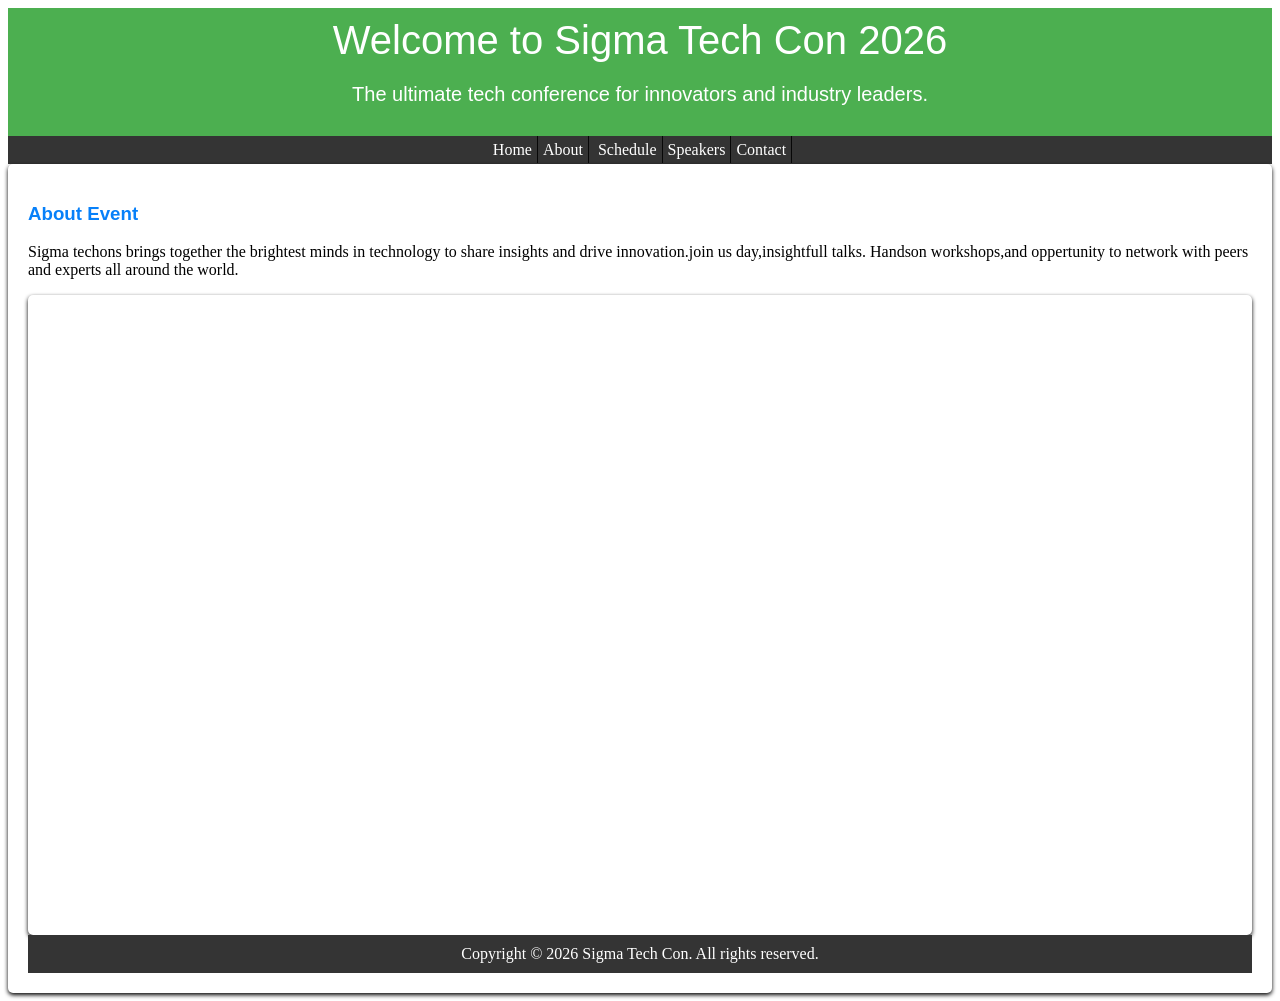
<file: about.htm>
<!DOCTYPE html>
<html lang="en">
<head>
<link rel="stylesheet" href="techcons.css">
    <meta charset="UTF-8">
    <meta name="viewport" content="width=device-width, initial-scale=1.0">
    <title>Techcons</title>
</head>
<body>
    <header class="header">Welcome to Sigma Tech Con 2026<p id="smalltext"> The ultimate tech conference for innovators and industry leaders.  </p></header>
   <nav> <a href="index.htm">Home</a><a href="about.htm">About</a>
<a href="schedule.htm"> Schedule</a><a href="Speaker.htm">Speakers</a><a href="contact.htm">Contact</a></nav>
  <div id="divabout">

    <p id="bluehilighter">
        <h3 id ="bluehilighter">About Event </h3>
        Sigma techons brings together the brightest minds in technology to share insights and drive innovation.join us day,insightfull talks.
    Handson workshops,and oppertunity to network with peers and experts all around the world.   </p>
<div id="divabout" style="height: 600px;"></div>

        
    <footer id="footer1">Copyright &copy; 2026 Sigma Tech Con. All rights reserved.</footer></body>
</html>
</file>
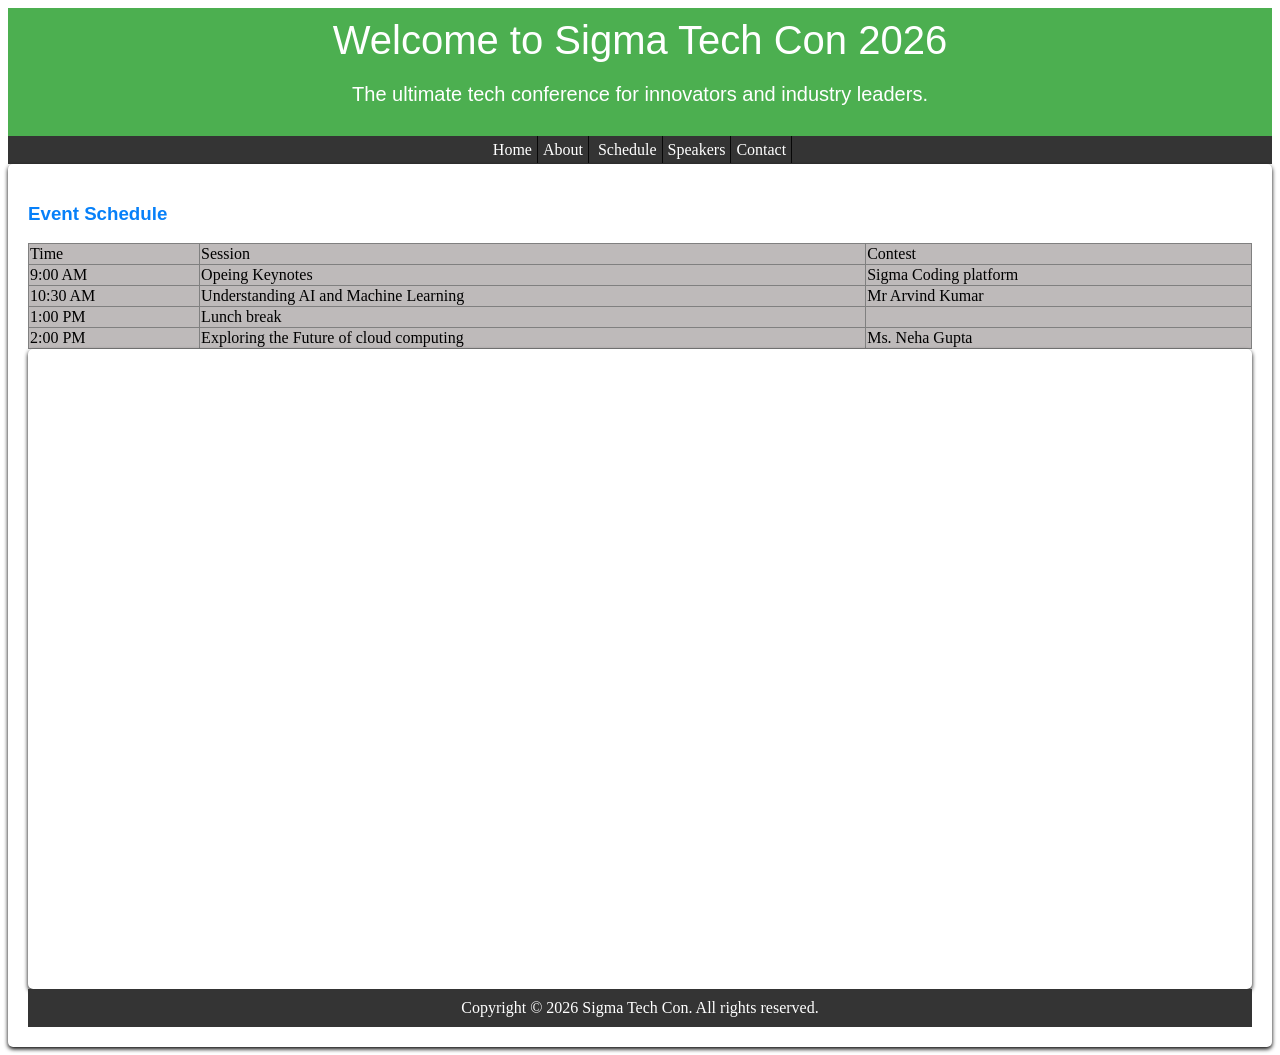
<file: schedule.htm>
<!DOCTYPE html>
<html lang="en">
<head>
<link rel="stylesheet" href="techcons.css">
    <meta charset="UTF-8">
    <meta name="viewport" content="width=device-width, initial-scale=1.0">
    <title>Techcons</title>
</head>
<body>
    <header class="header">Welcome to Sigma Tech Con 2026<p id="smalltext"> The ultimate tech conference for innovators and industry leaders.  </p></header>
   <nav>  <a href="index.htm">Home</a><a href="about.htm">About</a>
<a href="schedule.htm"> Schedule</a><a href="Speaker.htm">Speakers</a><a href="contact.htm">Contact</a></nav>
<div id="divabout">

        <h3 id ="bluehilighter">Event Schedule </h3>
    
<table id="scheduletable" border="1"><tr>
    <td colspan="4"> Time</td>
     <td colspan="4"> Session  </td>
     <td colspan="4"> Contest </td></tr>
     <tr>
     <td colspan="4"> 9:00 AM  </td>
     <td colspan="4"> Opeing Keynotes  </td> 
     <td colspan="4"> Sigma Coding platform </td></tr>
      <tr>
     <td colspan="4"> 10:30 AM </td>
     <td colspan="4">Understanding AI and Machine Learning  </td> 
     <td colspan="4"> Mr Arvind Kumar </td></tr>
      <tr>
     <td colspan="4"> 1:00 PM </td>
     <td colspan="4">Lunch break </td> 
     <td colspan="4">  </td></tr>
      <tr>
     <td colspan="4"> 2:00 PM </td>
     <td colspan="4">Exploring the Future of cloud computing  </td> 
     <td colspan="4"> Ms. Neha Gupta</td></tr>
</table>
<div id="divabout" style="height: 600px;"></div>

        
    <footer id="footer1">Copyright &copy; 2026 Sigma Tech Con. All rights reserved.</footer></body>
</html>
</file>
<file: techcons.css>
header{
background-color: #4caf50;
  color: white;
  text-align: center;
  padding: 10px;
font-family: arial, sans-serif;
font-size: 40px;}
#smalltext{
font-family: arial, sans-serif; 
font-size: 20px;
}
nav{
  background-color: #343434;
  overflow: hidden;
  color: white;
  padding: 5px;
  text-align: center;
}
a{
  color: white;
  text-decoration: none;
  padding: 5px 5px;
  display: inline;
  border-right: 1px solid #070707;
  

}
#bluehilighter{
  color:rgb(7, 128, 249);
  font-family: Arial, Helvetica, sans-serif;
}

a:hover{
  background-color: #ddd;
  color: rgb(55, 4, 221);
}
#divabout{
  background-color:white;
  padding: 20px;
  border-radius: 5px; 
  box-shadow: 0 2px 4px rgb(0, 0, 0);
  width: auto;
}
#scheduletable {
  border-collapse:separate;
  background-color:rgb(190, 186, 186);
  width: 100%;
  border-collapse: collapse;

}
form{
  background-color: #f2f2f2;
  padding: 20px;
  border-radius: 5px;
  box-shadow: 0 2px 4px rgba(0, 0, 0, 0.1);
  width: auto;
}
label {
  display: block;
  margin-bottom: 10px;
  font-weight: bold;
}
#footer1{
  background-color: #343434;
  color: white;
  text-align: center;
  padding: 10px;
}
</file>
